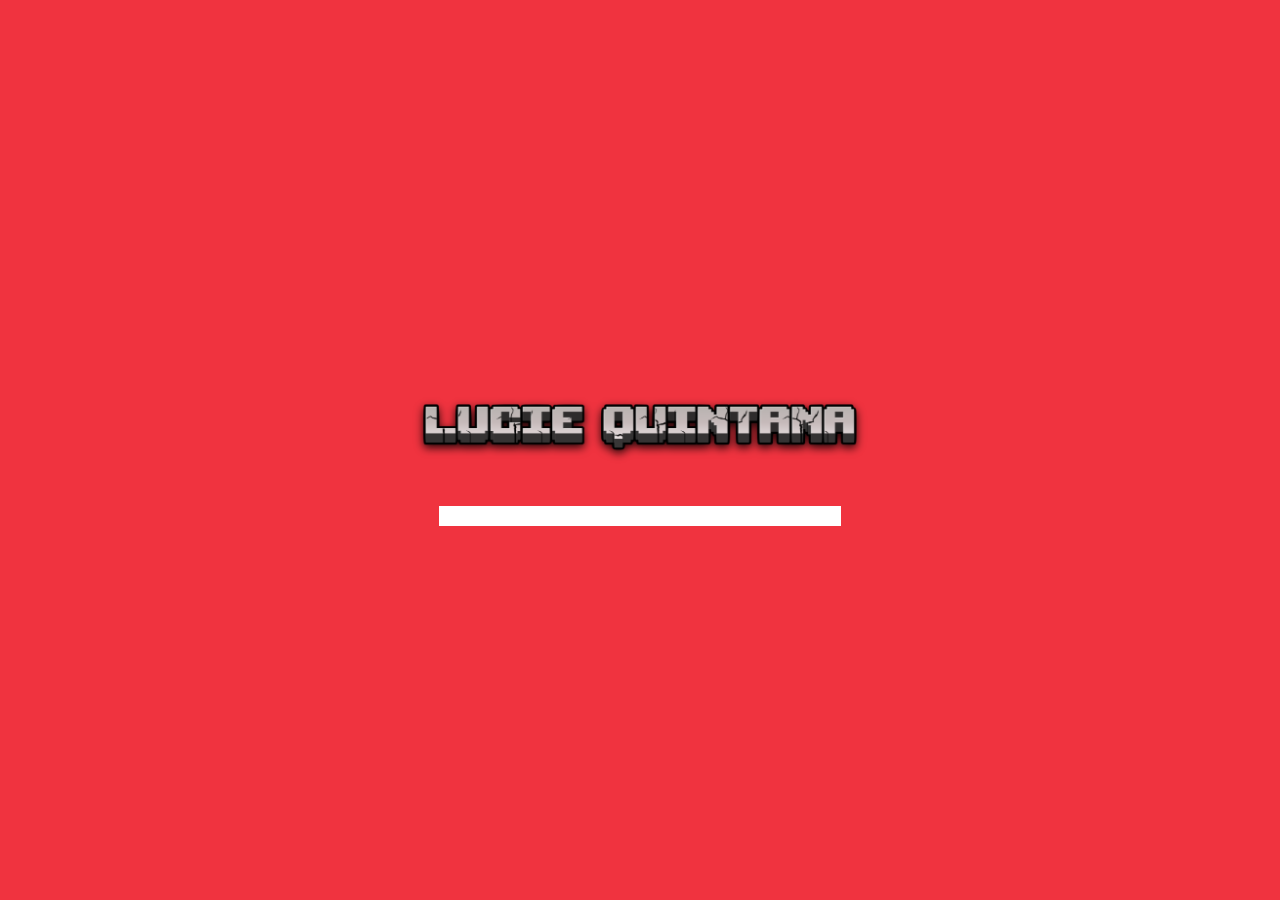
<file: index.html>
<!DOCTYPE html>
<html lang="fr">
<head>
    <meta charset="UTF-8">
    <meta name="viewport" content="width=device-width, initial-scale=1.0">
    <title>Porfolio Lucie Quintana</title>
    <link rel="stylesheet" href="style.css">

</head>
<body>

    <div class="video-background">
        <iframe src="https://www.youtube.com/embed/FqnAV6tkwzA?autoplay=1&mute=1&loop=1&playlist=FqnAV6tkwzA&controls=0&showinfo=0&rel=0&modestbranding=1&vq=hd1080" frameborder="0" allow="autoplay; encrypted-media" allowfullscreen></iframe>
    </div>



    <div class="loader" style="z-index: 1000;">
        <div class="loader-bg">
            <img src="../img/LQportfolio.png" alt="Loading..." id="loaderImage">
            <div class="progress-bar-container">
                <div id="progressBar" class="progress-bar"></div>
            </div>
        </div>
    </div>



    <section class="main-content">
        <div class="index-title">
            <img src="../img/LQportfolio.png" alt="">
            <h1 class="minecraft-txt">Développeuse Jeux vidéo</h1>
        </div>
        <div class="index-content">
            <div class="btn-box">
                <a href="meconcernant.html" class="index-btn minecraft-txt"><span>Me Concernant </span></a>
                <a href="experiences.html" class="index-btn minecraft-txt"><span>Expériences</span></a>
                <a href="projets.html" class="index-btn minecraft-txt"><span>Projets</span></a>
            </div>
            <div class="btn-bot">
                <div class="btn-bot-box">
                    <a href="langues.html" class="index-btn-small index-desktop"><img src="../img/language-logo.png" alt=""></a>
                    <a download="" href="../pdf/victor-bish-fr-cv.pdf" class="index-btn-mid minecraft-txt" target="_blank"><span>Télécharger CV</span></a>
                    <a href="contact.html" class="index-btn-mid minecraft-txt" id="contact_form"><span>Me Contacter</span></a>
                </div>
            </div>
        </div>
    </section>
    
    
</body>

<script src="script.js"></script>
</html>
</file>
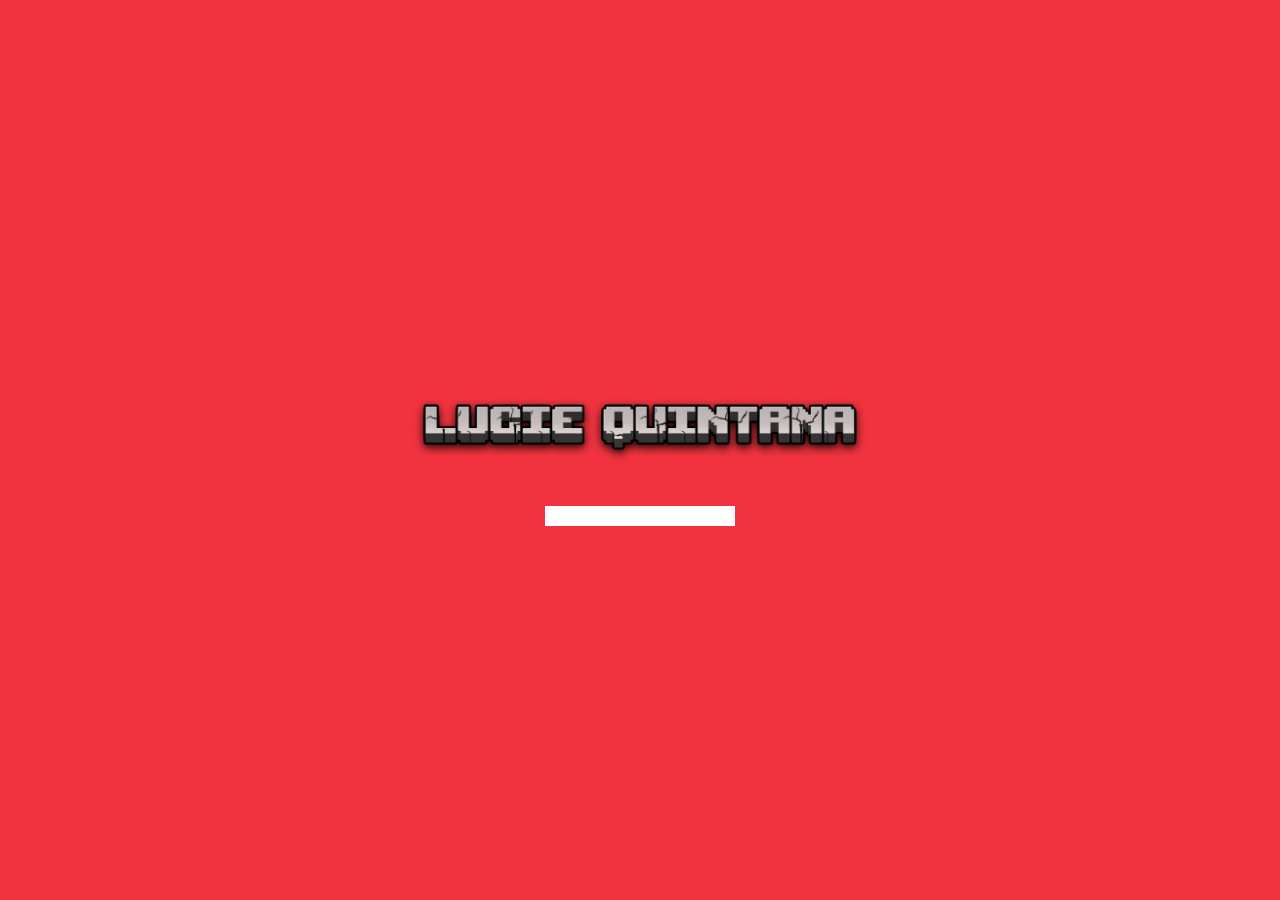
<file: Portfolio/index.html>
<!DOCTYPE html>
<html lang="fr">
<head>
    <meta charset="UTF-8">
    <meta name="viewport" content="width=device-width, initial-scale=1.0">
    <title>Porfolio Lucie Quintana</title>
    <link rel="stylesheet" href="../style.css">

</head>
<body>

    <div class="video-background">
        <iframe src="https://www.youtube.com/embed/FqnAV6tkwzA?autoplay=1&mute=1&loop=1&playlist=FqnAV6tkwzA&controls=0&showinfo=0&rel=0&modestbranding=1&vq=hd1080" frameborder="0" allow="autoplay; encrypted-media" allowfullscreen></iframe>
    </div>



    <div class="loader" style="z-index: 1000;">
        <div class="loader-bg">
            <img src="../img/LQportfolio.png" alt="Loading..." id="loaderImage">
            <div class="progress-bar-container">
                <div id="progressBar" class="progress-bar"></div>
            </div>
        </div>
    </div>



    <section class="main-content">
        <div class="index-title">
            <img src="../img/LQportfolio.png" alt="">
            <h1 class="minecraft-txt">Développeuse</h1>
            <p id="yellowText" class="minecraft-txt yellowText"></p>
        </div>
        <div class="index-content">
            <div class="btn-box">
                <a href="experiences.html" class="index-btn minecraft-txt"><span>Expériences</span></a>
                <a href="projets.html" class="index-btn minecraft-txt"><span>Projets</span></a>
                <a href="competences.html" class="index-btn minecraft-txt"><span>Compétences</span></a>
            </div>
            <div class="btn-bot">
                <a href="langues.html" class="index-btn-small index-desktop"><img src="../img/language-logo.png" alt=""></a>
                <div class="btn-bot-box">
                    <a download="" href="../pdf/victor-bish-fr-cv.pdf" class="index-btn-mid minecraft-txt" target="_blank"><span>Télécharger CV</span></a>
                    <a href="contact.html" class="index-btn-mid minecraft-txt" id="contact_form"><span>Me Contacter</span></a>    
                </div>


            </div>
        </div>
 
    </section>
    
</body>

<script src="script.js"></script>
</html>
</file>
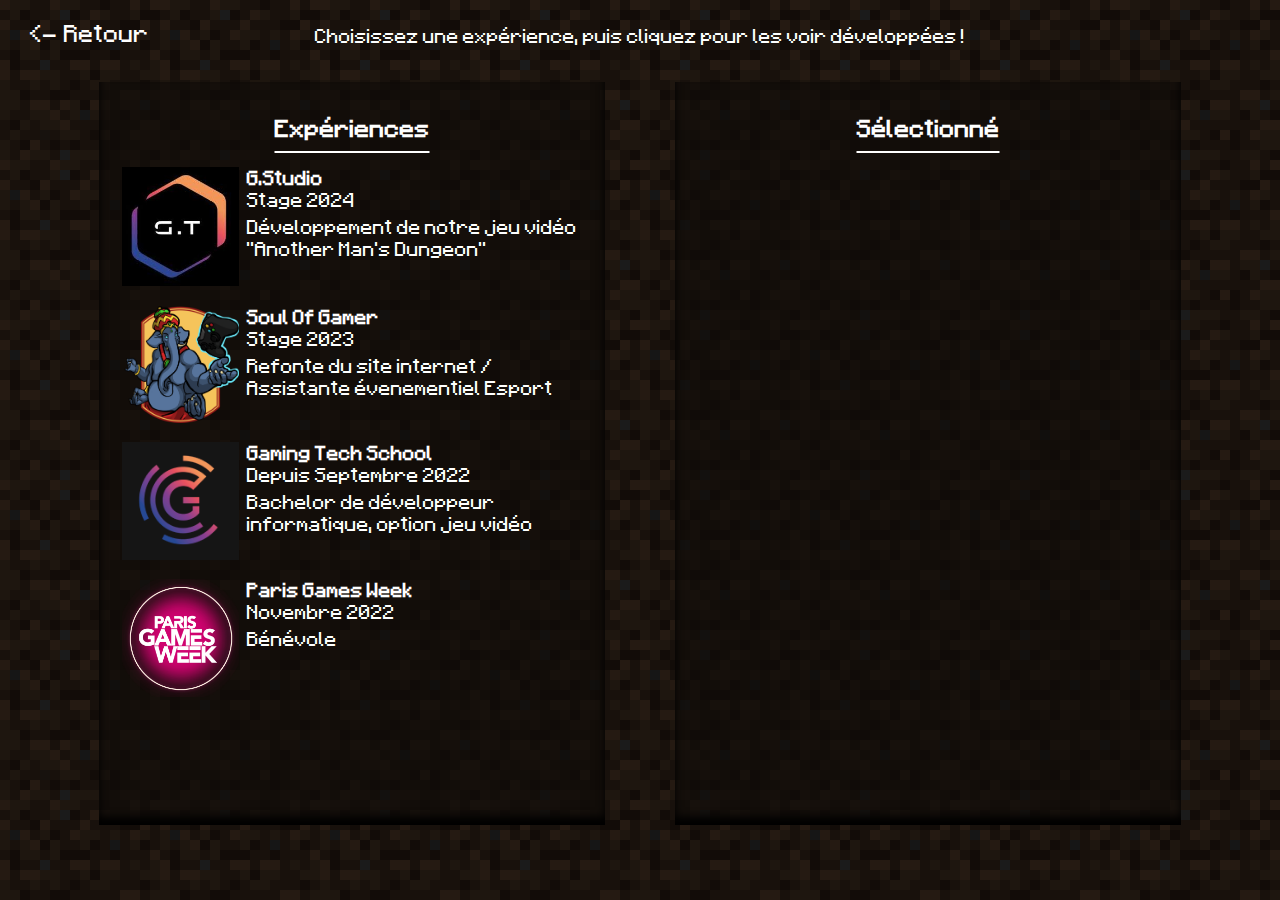
<file: experiences.html>
<!DOCTYPE html>
<html lang="fr">
    <head>
        <meta charset="UTF-8">
        <meta name="viewport" content="width=device-width, initial-scale=1.0">
        <title>Porfolio Lucie Quintana</title>
        <link rel="stylesheet" href="Css/style.css">

    </head>
<body class="body-experiences">

    <p class="body-txt">Choisissez une expérience, puis cliquez pour les voir développées !</p>
<div class="experience_content">
    <div class="experience_liste">
        <h1>Expériences</h1>

        <div class="experience_liste-content">

        
            <!-- ---------------------------------------G.Studio---------------------------------------------------------------- -->

        
              <div class="experience_slot">
        
                <div class="experience_slot-content">
        
                <div class="image-container">
        
                    <img src="../img/logo-gtech.jpg" alt="">
        
                    </div>
        
                   <div class="experience_texte">
        
                <div class="experience_slot-title">
        
                    <h3>G.Studio</h3>
        
                       <p>Stage 2024</p>
        
                    </div>
        
                   <p>Développement de notre jeu vidéo "Another Man's Dungeon" </p>
                        
        
                </div>
        
            </div>
        
               
        
               <div class="mobile_detail" style="display:none;">
        
                <div class="experience_slot-content-mobile">
        
                    <img src="../img/logo-gtech.jpg" alt="">
        
                       <div class="experience_texte">
        
                    <div class="experience_slot-title">
        
                        <h3>G.Studio</h3>
        
                           <p>Stage 2024</p>
        
                    </div>
        
                       <p>Développement de notre jeu vidéo "Another Man's Dungeon" </p>
                        
        
                    </div>
        
                </div>
        
                   <a href="https://github.com/Euexia/Another-Man-s-Dungeon" target="_blank" class="minecraft-txt" style="text-decoration: underline"><span>Voir le projet sur GitHub</span></a>
        
                   <a href="../pdf/Projet-Antoher man’s dungeon.pdf" class="minecraft-txt" style="text-decoration: underline" target="_blank"><span>Télécharger le game design document</span></a>
                   <img src="../img/AMD_Menu.png"  style="max-width: 100%; height: auto;">
                   <img src="../img/AMD_Join.png" style="max-width: 100%; height: auto;">
    
        
                   <p>En 2024, j'ai eu la chance de contribuer au développement de <em>Another Man's Dungeon</em>, un jeu conçu avec trois collègues dans le cadre d'un projet étudiant au Gaming Campus. Ce projet de deux mois nous a permis d'explorer toutes les étapes de production d’un jeu vidéo.</p>
                        
        
                   <p>Dans <em>Another Man's Dungeon</em>, les joueurs parcourent des maps variées, collectent des armes et affrontent des monstres pour remporter le duel final, dans un gameplay alliant PvP et PvE. Les principales caractéristiques incluent un mode multijoueur, des cartes distinctes, et une diversité de monstres.</p>
        
                   
        
                   <p>Cette expérience m'a permis de concevoir l'ensemble du gameplay, de rechercher des assets, de travailler sur l'interface utilisateur, et de mener des playtests, enrichissant ainsi mes compétences.</p>
        
                   
        
                   
        
                </div>
        
        </div>

        <!-- --------------------------------------------SoulOfGamer----------------------------------------------------------- -->

        <div class="experience_slot">
            <div class="experience_slot-content">
                <div class="image-container">
                    <img src="../img/logo-soulofgamer.png" alt="">
                </div>
            <div class="experience_texte">
                <div class="experience_slot-title">
                    <h3>Soul Of Gamer</h3>
                    <p>Stage 2023</p>
                </div>
                <p>Refonte du site internet / Assistante évenementiel Esport</p>

            </div>
            </div>
            
            <div class="mobile_detail" style="display:none;"> 
                <div class="experience_slot-content-mobile">
                    <img src="../img/logo-soulofgamer.png" alt="">
                <div class="experience_texte">
                    <div class="experience_slot-title">
                        <h3>Soul Of Gamer</h3>
                    <p>Stage 2023</p>
                    </div>
                    <p>Refonte du site internet / Assistante évenementiel Esport </p>

                </div>
                </div>
                <p>En 2023, j'ai effectué un stage de 2 mois chez Soul of Gamer, une association dédiée à la promotion du gaming amateur et compétitif ainsi qu'à l'inclusion dans le milieu du jeu vidéo et du sport.</p>
             
                <p>Lors de ce stage, j'ai contribué à la refonte de leur site internet, améliorant ainsi leur présence en ligne et facilitant l’accès aux informations pour leur communauté. J'ai également participé à l’organisation et au déroulement d'événements eSport, une expérience qui m'a permis d'acquérir des compétences en coordination et gestion d’événements, tout en développant mon réseau au sein de la communauté gaming.</p>
                
                <p>Ces deux mois m’ont permis d’allier ma passion pour le jeu vidéo et mon sens de l’engagement, tout en enrichissant mes connaissances pratiques et mes relations dans le secteur.</p>
                
        </div>
        </div>
            <!-- -----------------------------------------GamingCampus-------------------------------------------------------------- -->

            <div class="experience_slot">
                <div class="experience_slot-content">
                    <div class="image-container">
                        <img src="../img/logo-gamingcampus.png" alt="" class="image-principale">
                    </div>
                <div class="experience_texte">
                    <div class="experience_slot-title">
                        <h3>Gaming Tech School</h3>
                        <p>Depuis Septembre 2022</p>
                    </div>
                    <p>Bachelor de développeur informatique, option jeu vidéo</p>

                </div>
                </div>
                
                <div class="mobile_detail" style="display:none;"> 
                    <div class="experience_slot-content-mobile">
                        <img src="../img/logo-gamingcampus.png" alt="">
                    <div class="experience_texte">
                        <div class="experience_slot-title">
                            <h3>Gaming Tech School</h3>
                        <p>Depuis Septembre 2022</p>
                        </div>
                        <p>Bachelor de développeur informatique, option jeu vidéo</p>

                    </div>
                    </div>
                    <p>Étudiante en 3e année au Gaming Campus à Paris, je suis passionnée par le développement de jeux vidéo et en quête d'un stage débutant en mai 2025.</p>
                    <p>Grâce à un programme axé sur les technologies et pratiques les plus récentes, j'ai acquis une solide maîtrise des langages de programmation (C++, C#) et des moteurs de jeu les plus utilisés dans l'industrie (Unity, Unreal). Je bénéficie d'une pédagogie par projets, avec la réalisation d'une quinzaine de projets par an, que ce soit en individuel ou en collaboration avec des étudiants en Gaming Art et Gaming Business. </p>
                    <p>Mon parcours inclut également une culture approfondie du jeu vidéo et de ses métiers : cours de game design, level design, management, ainsi que des interventions de professionnels du secteur. Ces expériences m'ont permis de développer une compréhension fine de l'industrie et de consolider mes compétences pratiques.</p>

            </div>
            </div>


            

               <!-- ---------------------------------------PGW---------------------------------------------------------------- -->

            <div class="experience_slot">
                <div class="experience_slot-content">
                    <div class="image-container">
                        <img src="../img/logo-pgw.png" alt="">
                    </div>
                <div class="experience_texte">
                    <div class="experience_slot-title">
                        <h3>Paris Games Week</h3>
                        <p>Novembre 2022</p>
                    </div>
                    <p>Bénévole</p>

                </div>
                </div>
                
                <div class="mobile_detail" style="display:none;"> 
                    <div class="experience_slot-content-mobile">
                        <img src="../img/logo-pgw.png" alt="">
                    <div class="experience_texte">
                        <div class="experience_slot-title">
                            <h3>Paris Games Week</h3>
                        <p>Novembre 2022</p>
                        </div>
                        <p>Bénévole</p>

                    </div>
                    </div>
                    <p>En 2022, j'ai eu l'opportunité de participer en tant que bénévole à la Paris Games Week sur le stand *Jeux Made in France*. Cette expérience immersive m’a permis d’échanger directement avec des professionnels de l'industrie, qui ont partagé avec moi leurs parcours et leurs expertises, ainsi que d'être en contact direct avec des développeurs, ce qui m’a été précieux pour affiner mon propre projet professionnel.</p>

                    <p>En plus de ces rencontres, j’ai également pris part à l’organisation du stand, en orientant les visiteurs et en veillant à la bonne gestion des différents espaces. Cette mission m’a permis de renforcer mes compétences en communication et en gestion d’événements dans le milieu du jeu vidéo.</p>
                    
                    </div>
            </div>

           
        
        </div>
        
        
    </div>

    <div class="experience_detail-box">
        <h2>Sélectionné</h2>
        <div class="experience_detail">
                
        </div>
    </div>
</div>


<a href="index.html" class="retour-btn"><- Retour</a>


<script>
    document.addEventListener('DOMContentLoaded', function() {
        var slots = document.querySelectorAll('.experience_slot');
        var details = document.querySelector('.experience_detail');
        var currentlyOpened = null; 
        slots.forEach(function(slot) {
            slot.addEventListener('click', function() {
                if (window.innerWidth <= 768) { 
                    var detailContainer = slot.querySelector('.mobile_detail');

                    if (currentlyOpened && currentlyOpened !== detailContainer) {
                        currentlyOpened.style.display = 'none';
                    }

                    detailContainer.style.display = detailContainer.style.display === 'none' ? 'block' : 'none';
                    currentlyOpened = detailContainer.style.display === 'block' ? detailContainer : null;
                } else {
                    var detailContent = slot.querySelector('.mobile_detail').innerHTML;
                    details.innerHTML = detailContent;
                }
            });
        });
    });
</script>

<script src="script.js"></script>

</body>
</html>
</file>
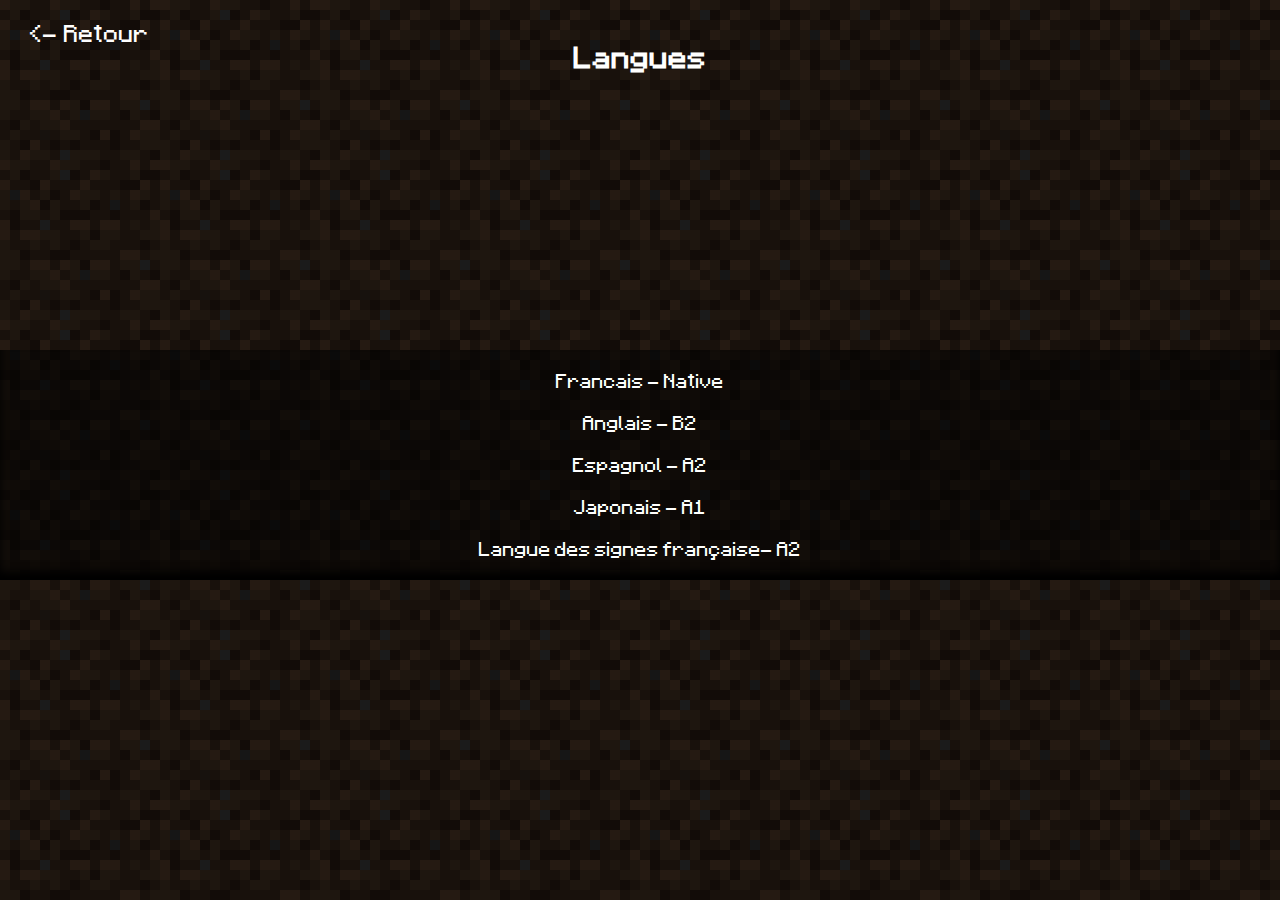
<file: langues.html>
<!DOCTYPE html>
<html lang="fr">
<head>
    <meta charset="UTF-8">
    <meta name="viewport" content="width=device-width, initial-scale=1.0">
    <title>Porfolio Lucie Quintana</title>
    <link rel="stylesheet" href="Css/style.css">
</head>

<body class="body-experiences language-box">
 
    <h1 class="competence-title">Langues</h1>

    <div class="language-content">
        <p>Francais - Native</p>
        <p>Anglais - B2</p>
        <p>Espagnol - A2</p>
        <p>Japonais - A1</p>
        <p>Langue des signes française- A2</p>

    </div>

    <a href="index.html" class="retour-btn"><- Retour</a>

</body>
<script src="script.js"></script>
</html>
</file>
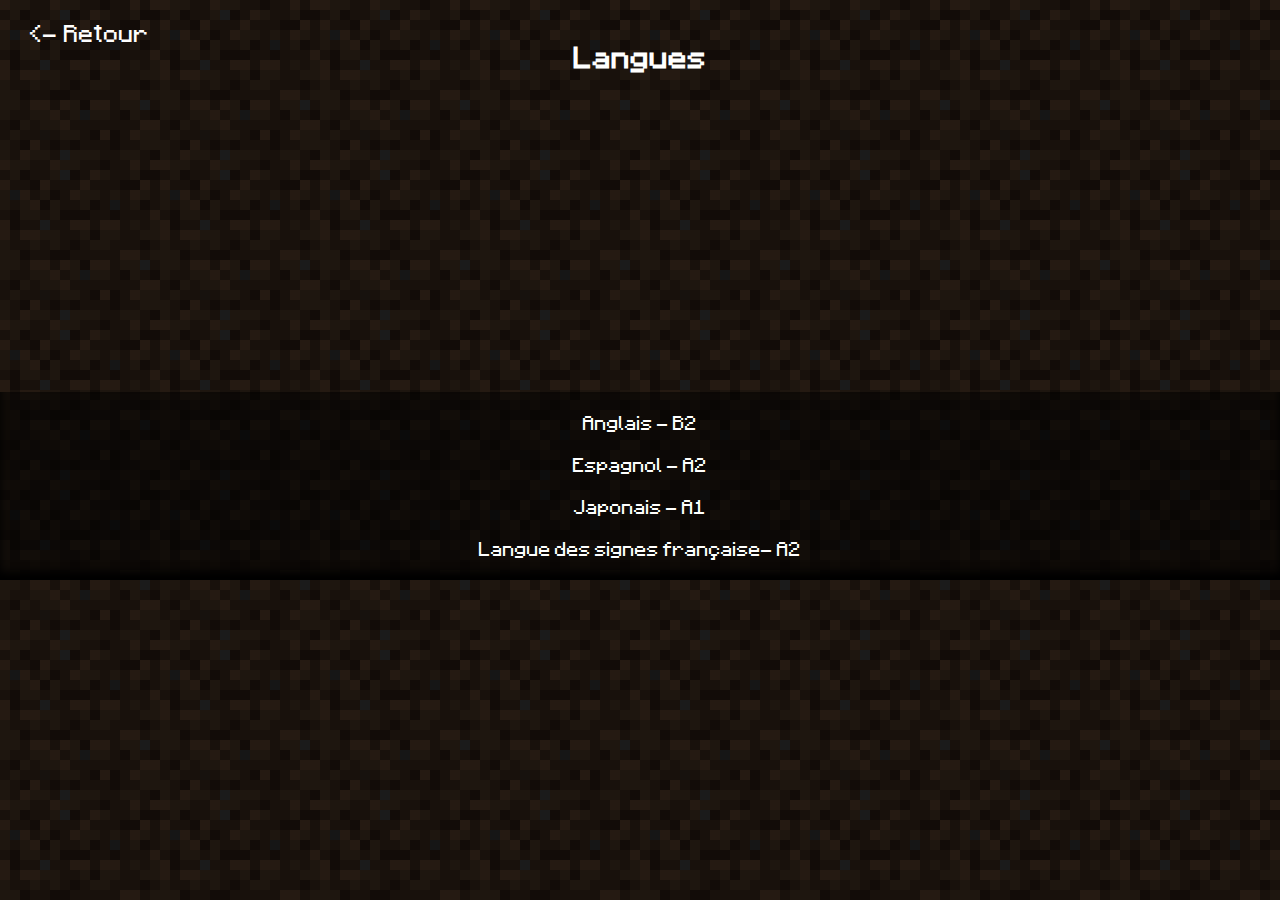
<file: Portfolio/langues.html>
<!DOCTYPE html>
<html lang="fr">
<head>
    <meta charset="UTF-8">
    <meta name="viewport" content="width=device-width, initial-scale=1.0">
    <title>Porfolio Lucie Quintana</title>
    <link rel="stylesheet" href="../style.css">
</head>

<body class="body-experiences language-box">
 
    <h1 class="competence-title">Langues</h1>

    <div class="language-content">
        <p>Anglais - B2</p>
        <p>Espagnol - A2</p>
        <p>Japonais - A1</p>
        <p>Langue des signes française- A2</p>

    </div>

    <a href="index.html" class="retour-btn"><- Retour</a>

</body>
<script src="script.js"></script>
</html>
</file>
<file: style.css>
@font-face {
  font-family: 'Minecraft';

  src: url('../fonts/Minecraftia-Regular.ttf') format('truetype');
      font-weight: normal;
      font-style: normal;

}

:root {
  --minecraft-font : 'Minecraft';

}
/*==================== CONTACT ====================*/

.contact-links {
  display: flex;
  flex-direction: column;
  align-items: center;
  gap: 50px; 
  margin-top: 50px; 
  margin-bottom: 30px;
}

.email-section {
  margin-top: 20px;
  font-size: 16px;
  text-align: center;
}

.email-text {
  margin: 0;
}

.clickable-email {
  color: #228f30;
  cursor: pointer;
  text-decoration: underline;
}

.clickable-email:hover {
  color: #2bb33d;
}

.copied-confirmation {
  display: none;
  color: green;
  font-size: 14px;
  font-weight: bold;
}
/*==================== BASE ====================*/
* {
    box-sizing: border-box;
    padding: 0;
    margin: 0;
    font-family: var(--minecraft-font);
  }
  
  body {
  width: 100%;
  }
  
  html {
    scroll-behavior: smooth;
  }
  
  h1,h2 {
    margin-top: 10px;
    margin-bottom: 10px;
  }
  
  ul {
  list-style: none;
  }
  
  a {
  text-decoration: none;
  }
  
  img {
  width: 100%;
  }
  
  li{
  display: flex ;
  align-items: center;
  }
  .minecraft-txt {
    font-family: var(--minecraft-font);
    color: #fff;
  }

  /*==================== INDEX ====================*/
.main-content {
  
    width: 100vw;
    height: 100vh;
    display: none;
    flex-direction: column;
    align-items: center;
    gap: 100px;
}
.index-title {
    display: flex;
    flex-direction: column;
    align-items: center;
    position: relative;
    width: fit-content;
}
.index-title img {
  max-width: 1024px;
}
.index-title h1 {
  color: #DFD5D6;
  text-align: center;
  text-shadow: 
    0px 4px 4px rgba(0, 0, 0, 0.25),
    -6px -6px 0 #000,  
    -6px  6px 0 #000,
      6px -6px 0 #000,
      6px  6px 0 #000,
    -6px  0px 0 #000,
      6px  0px 0 #000,
      0px -6px 0 #000,
      0px  6px 0 #000;
  font-size: 40px;
  position: absolute;
  bottom: 0;
}


.index-content,
.btn-box {
  display: flex;
  flex-direction: column; 
  align-items: center;
  justify-content: center;
  gap: 43px; 
}

.btn-bot {
  display: flex;
  flex-direction: row; 
  gap: 15px; 
  justify-content: center; 
  width: 100%; 
  margin-top: 15px; 
}

.btn-bot-box {
display: flex;
flex-direction: row; 
gap: 15px; 
justify-content: center; 
margin-left: -69px; 
}

.index-btn,
.index-btn-mid,
.index-btn-small {
  border: 3px solid #000;
  background: url('../img/index-btn-bg.png');
  background-size: cover;
  height: 56px;
  display: flex;
  align-items: center;
  justify-content: center;
  font-size: 18px;
  transition: border 0.3s ease; 
}

.index-btn {
  width: 522.599px; 
}

.index-btn-mid {
  width: 254.024px; 
}

.index-btn-small {
  background-color: #6F6F6F;
  box-shadow: 2.85px 2.85px 0px 0px #AAA inset, -2.85px -5.275px 0px 0px #585858 inset;
  padding: 0 10px; 
}

.index-btn span,
.index-btn-mid span {
  box-shadow: 4.85px 4.85px 0px 0px #AAA inset, -4.85px -7.275px 0px 0px #585858 inset;
  width: 100%;
  display: flex;
  align-items: center; 
  justify-content: center;
  height: 100%;
  font-size: 18px; 
}

.index-btn-mid,
.index-btn-small {
  max-width: 90%; 
  font-size: 1rem; 
}

.index-btn:hover,
.index-btn-mid:hover,
.index-btn-small:hover {
  border: 3px solid #fff;
  transition: 0.3s ease;
}

.index-btn-small img {
  max-width: 33px;
}
.video-container {
  width: 100%;
  overflow: hidden;
}

video {
  width: 100%;
  height: auto;
  object-fit: cover; 
}
.video-background {
  position: fixed;
  right: 0;
  bottom: 0;
  width: 100vw; 
  height: 100vh;
  overflow: hidden;
  z-index: -100;
}

.video-background iframe {
  position: absolute;
  top: 50%;
  left: 50%;
  width: 100%;
  height: 100%;
  transform: translate(-50%, -50%) scale(1.5);
  pointer-events: none;
}

@media screen and (max-width: 1080px) and (min-width: 730px) {
  .video-background {
    scale: 1.8;
  }
}
@media screen and (max-width: 729px) and (min-width: 530px) {
  .video-background {
    scale: 2.5;
  }
}
@media screen and (max-width: 529px){
  .video-background {
    scale: 3.1;
  }
}

.index-mobile {
  display: none;
}

@media screen and (max-width: 650px) {
  .index-title {
    padding-top: 40px;
}
.index-mobile {
    display: flex;
    gap: 15px;
}
.index-desktop {
    display: none;
}
.index-btn,
.index-btn-mid,
.index-btn-small {
  width: 200%;
  font-size: 16px; 
}
.index-btn-small,
.index-btn-mid {
  width: 90%; 
  font-size: 18px;
  }
.index-btn {
  flex-direction: column; 
  align-items: center; 
 }
.index-btn-mid {
  width: 70%; 
}
.btn-bot,
.btn-bot-box {
    flex-direction: column; 
    align-items: center; 
    width: 100%; 
}
.btn-bot {
  display: flex;
  flex-direction: column;
  align-items: center;
}
.btn-bot-box {
  width: 90vw;
  margin-left: 0; 
  width: 90vw; 
  justify-content: center;
}
.index-btn-small {
  width: auto;
}
.main-content {
  gap: 80px;
}
}
@media screen and (max-width: 450px) {
  .btn-bot-box {
    flex-direction: column;
    align-items: center;
  }
}
@media screen and (max-width: 800px) and (min-width: 540px) {
  .index-title h1  {
    font-size: 30px;
    bottom: -10px;
    text-shadow:
    0px 4px 4px rgba(0, 0, 0, 0.25),
    -4px -4px 0 #000,  
    -4px  4px 0 #000,
     4px -4px 0 #000,
     4px  4px 0 #000,
    -4px  0px 0 #000,
     4px  0px 0 #000,
     0px -4px 0 #000,
     0px  4px 0 #000;
}
}
@media screen and (max-width: 539px) and (min-width: 370px)  {
  .index-title h1  {
    font-size: 25px;
    bottom: -20px;
    text-shadow:
    0px 4px 4px rgba(0, 0, 0, 0.25),
    -4px -4px 0 #000,  
    -4px  4px 0 #000,
     4px -4px 0 #000,
     4px  4px 0 #000,
    -4px  0px 0 #000,
     4px  0px 0 #000,
     0px -4px 0 #000,
     0px  4px 0 #000;
}
}
@media screen and (max-width: 369px)  {
  .index-title h1  {
    font-size: 25px;
    bottom: -30px;
    text-shadow:
    0px 4px 4px rgba(0, 0, 0, 0.25),
    -4px -4px 0 #000,  
    -4px  4px 0 #000,
     4px -4px 0 #000,
     4px  4px 0 #000,
    -4px  0px 0 #000,
     4px  0px 0 #000,
     0px -4px 0 #000,
     0px  4px 0 #000;
}
}


  /*==================== EXPERIENCES ====================*/
.body-experiences {
  color:#fff;
  background: url("../img/mud-bg.png");
  display: flex;
  flex-direction: column;
  align-items: center;
  overflow: hidden;
  
}
.body-txt {
  max-width: 650px;
  text-align: center;
  padding-top: 25px;
}
.experience_content{
  display: flex;
  justify-content: center;
  height: 80vh;
}
.experience_slot-content{
  padding: 1% 0;
  display: flex;
  height: 120x;
}
.experience_slot:hover {
  cursor: pointer;
}
.experience_slot img {
  width: 120px;
  height: auto;
  padding-right: 2%;
  object-fit: cover;
  object-position: center;
}
.experience_liste {
  margin: 3%;
  background-color: rgb(15, 11, 8, .6);
  padding: 2%;
  overflow: auto;
  width: 45vw; 
  box-shadow: 0px -8px 8px 0px #000 inset;
}
.experience_liste-content {
  display: flex;
  flex-direction: column;
  gap: 10px;
}
.experience_texte {
  display: flex;
  flex-direction: column;
  gap: 5px;
}
.experience_slot-title {
  display: flex;
  align-items: flex-start;
  flex-direction: column;
}
.experience_liste h1,
.experience_detail-box h2 {
  font-size: 20px;
  text-align: center;
  text-decoration: underline;
  padding-bottom: 10px;
}
.experience_liste h3 {
  font-size: 16px;
  text-align: center;
}
.experience_slot-content-mobile {
  display: flex;
  gap: 10px;
  padding-bottom: 10px;
}
.experience_detail {
  display: flex;
  flex-direction: column;
  gap: 10px;
}
.experience_slot-content .image-container .overlay {
  display: none; 
  position: absolute; 
  top: 0;
  left: 0;
  width: 100%; 
  height: 100%;
  object-fit: cover; 
}

.experience_slot-content:hover .overlay {
  display: block; 
  transition: 0.3s ease-in;
}
.experience_slot-content .image-container {
position: relative;
height: min-content;
margin-right: 5px;
}




@media (max-width: 899px) {
  .experience_content {
      flex-direction: column;
      height: 55vh;
  }
  .experience_detail,
  .experience_detail-box {
    display: none;
  }
  .mobile_detail .experience_slot-content {
    display : none;
}
  .mobile_detail {
    margin: 0 5% 5% 5%;
  }
  .experience_liste {
    width: auto;
  }
  .experience_slot-title {
    flex-direction: column;
    align-items: flex-start;
    gap: 0px;
  }
  .experience_slot-content-mobile {
   padding-top: 10px;
  }
  .body-txt {
    padding-top: 80px;
    font-size: 15px;
  }
  .experience_liste h1, 
  .experience_detail-box h2 {
    font-size: 16px;
    padding-bottom: 0;
  }
  .body-experiences {
    justify-content: space-between;
  }
  .body-experiences .index-btn-mid {
    scale: 0.9;
  }
  .body-experiences .btn-bot,  .body-experiences  .btn-bot-box {
    gap: 5px;
  }
  h3 {
    font-size: 16px;
  }
  h1.competence-title  {
    font-size: 20px;
    padding-top: 50px;
  }
 .competence-content {
    max-height: 55vh;
    margin-bottom: 0;
  }
  .experience_slot img {
    width: 80px;
  }



}

@media (min-width: 900px) {
  .experience_content {
      flex-direction: row;
  }

  .experience_detail-box{
    margin: 3%;
    background-color: rgb(15, 11, 8,.6);
    padding: 2%;
    overflow: auto;
    width: 45vw;
    box-shadow: 0px -8px 8px 0px #000 inset;
  }
  .mobile_detail {
    display: none; 
  }

  .experience_slot-content-mobile img {
    
    width: 30%;
    padding-right: 2%;
  }
}

  /*==================== COMPETENCES ====================*/

  .competence-title {
    padding-top: 30px;
    font-size: 25px;
    text-align: center;
  }
  .competence-content {
    width: 100vw;
    background: rgba(0, 0, 0, 0.50);
    display: flex;
    flex-direction: column;
    align-items: center;
    padding: 20px;
    margin-bottom: 50px;
    overflow: auto;
    height: 70vh;
    box-shadow: 0px -8px 8px 0px #000 inset;
  }
  .competence-content-box {
    display: flex;
    flex-direction: column;
    align-items: flex-start;
    max-width: 700px;
  }
  .competence-content img {
    max-width: 120px;
    max-height: 120px;
  }

/*==================== LANGUES ====================*/
.language-content {
  width: 100vw;
  background: rgba(0, 0, 0, 0.50);
  display: flex;
  flex-direction: column;
  gap: 20px;
  align-items: center;
  padding: 20px;
  margin-bottom: 50px;
  overflow: auto;
  box-shadow: 0px -8px 8px 0px #000 inset;
}
.language-box {
  height: 70vh;
  display: flex;
  flex-direction: column;
  justify-content: space-between;
}
.language-content a {
  color: #fff;
  padding: 5px 80px 0 80px;

}
.language-content a:hover, 
.language-selected {
  box-sizing: border-box;
  border: 3px solid #fff;
  background-color: #ffffff2c;
}

/*==================== CONTACT ====================*/
.contact-box-middle  {
  display: flex;
  flex-direction: column;
  align-items: flex-start;
  gap: 10px;
}
.contact-box {
  width: 100vw;
  background: rgba(0, 0, 0, 0.50);
  display: flex;
  flex-direction: column;
  gap: 20px;
  align-items: center;
  padding: 20px;
  margin-bottom: 50px;
  box-shadow: 0px -8px 8px 0px #000 inset;
}
.contact-box-content {
  display: flex;
  flex-direction: column;
  gap: 5px;
  width: 400px;
}
.contact-box-content input {
  width: 100%;
  background-color: transparent;
  padding: 6px 10px 3px 10px;
  color: #fff;
  border: 3px solid #fff;
}
.contact-box-content input:focus {
  background-color: #ffffff2c;
  outline: none;
}
.contact-box-content textarea {
  width: 100%;
  background-color: transparent;
  padding: 6px 10px 3px 10px;
  color: #fff;
  border: 3px solid #fff;
  resize: none;
  height: 120px;
}
.contact-box-content textarea:focus {
  background-color: #ffffff2c;
  outline: none;
}

.sendBTN {
  display: flex;
  flex-direction: column;
  align-items: center;
}
#confirmation_text,
.sendBTN p {
  font-size: 12px;
  font-family: var(--minecraft-font);
  color: #fff;
  display: none;
}
@media screen and (max-width: 460px) {
  .contact-box-content {
    width: 100%;
    gap: 0;
  }
  .contact-body {
    overflow: auto;
    padding-bottom: 20px;
  }
  .contact-box {
    margin-bottom: 10px;
    padding: 10px;
  }
}

/*==================== BTN RETOUR ====================*/
.retour-btn {
  position: absolute;
  top: 20px;
  left: 30px;
  font-size: 20px;
  color: #fff;
}
.retour-btn:hover {
  text-decoration: underline;
}




/*==================== LOADER ====================*/

.fade-out {
  animation: fadeOut 1s ease-out forwards;
}

.fade-in {
  animation: fadeIn 1s ease-in forwards;
}

@keyframes fadeOut {
  from { opacity: 1; }
  to { opacity: 0; }
}

@keyframes fadeIn {
  from { opacity: 0; }
  to { opacity: 1; }
}

.loader {
  background-color: #F0333F;
  height: 100vh;
  display: flex;
  justify-content: center;
  align-items: center;
}

.loader-bg {
  position: fixed;
  right: 0;
  bottom: 0;
  width: 100vw; 
  height: 100vh;
  overflow: hidden;
  text-align: center; 
  display: flex;
  flex-direction: column;
  align-items: center;
  justify-content: center;
}

#loaderImage {
  max-width: 500px; 
  margin-bottom: 20px; 
}

.progress-bar-container {
  width: 100%;
  display: flex;
  justify-content: center;
}

.progress-bar {
  width: 0;
  max-width: 60vw;
  height: 20px; 
  background-color: #fff; 
  transition: width 0.3s ease-out;
}


@media screen and (max-width: 1080px) and (min-width: 130px)  {
 .loader .video-background video {
  scale: 1;

 }
}



/*==================== SCROLLBAR ====================*/



::-webkit-scrollbar {
  width: 14px; 
  height: 14px; 
}

::-webkit-scrollbar-track {
  background: #000000da; 
}

::-webkit-scrollbar-thumb {
  background: #C0C0C0;
  box-shadow: -4px 0px 0px 0px #808080 inset;
}

::-webkit-scrollbar-thumb:hover {
  background: #A9A9A9; 
}

::-webkit-scrollbar-thumb:active {
  background: #696969;
}
</file>
<file: Css/style.css>
@font-face {
  font-family: 'Minecraft';

  src: url('../fonts/Minecraftia-Regular.ttf') format('truetype');
      font-weight: normal;
      font-style: normal;

}

:root {
  --minecraft-font : 'Minecraft';

}
/*==================== CONTACT ====================*/

.contact-links {
  display: flex;
  flex-direction: column;
  align-items: center;
  gap: 50px; 
  margin-top: 50px; 
  margin-bottom: 30px;
}

.email-section {
  margin-top: 20px;
  font-size: 16px;
  text-align: center;
}

.email-text {
  margin: 0;
}

.clickable-email {
  color: #228f30;
  cursor: pointer;
  text-decoration: underline;
}

.clickable-email:hover {
  color: #2bb33d;
}

.copied-confirmation {
  display: none;
  color: green;
  font-size: 14px;
  font-weight: bold;
}
/*==================== BASE ====================*/
* {
    box-sizing: border-box;
    padding: 0;
    margin: 0;
    font-family: var(--minecraft-font);
  }
  
  body {
  width: 100%;
  }
  
  html {
    scroll-behavior: smooth;
  }
  
  h1,h2 {
    margin-top: 10px;
    margin-bottom: 10px;
  }
  
  ul {
  list-style: none;
  }
  
  a {
  text-decoration: none;
  }
  
  img {
  width: 100%;
  }
  
  li{
  display: flex ;
  align-items: center;
  }
  .minecraft-txt {
    font-family: var(--minecraft-font);
    color: #fff;
}


  /*==================== INDEX ====================*/
.main-content {
  
    width: 100vw;
    height: 100vh;
    display: none;
    flex-direction: column;
    align-items: center;
    gap: 100px;
}
.index-title {
    display: flex;
    flex-direction: column;
    align-items: center;
    position: relative;
    width: fit-content;
}
.index-title img {
  max-width: 1024px;
}
.index-title h1 {
  color: #DFD5D6;
  text-align: center;
  text-shadow: 
    0px 4px 4px rgba(0, 0, 0, 0.25),
    -6px -6px 0 #000,  
    -6px  6px 0 #000,
      6px -6px 0 #000,
      6px  6px 0 #000,
    -6px  0px 0 #000,
      6px  0px 0 #000,
      0px -6px 0 #000,
      0px  6px 0 #000;
  font-size: 40px;
  position: absolute;
  bottom: 0;
}


.index-content,
.btn-box {
  display: flex;
  flex-direction: column; 
  align-items: center;
  justify-content: center;
  gap: 43px; 
}

.btn-bot {
  display: flex;
  flex-direction: row; 
  gap: 15px; 
  justify-content: center; 
  width: 100%; 
  margin-top: 15px; 
}

.btn-bot-box {
display: flex;
flex-direction: row; 
gap: 15px; 
justify-content: center; 
margin-left: -69px; 
}

.index-btn,
.index-btn-mid,
.index-btn-small {
  border: 3px solid #000;
  background: url('../img/index-btn-bg.png');
  background-size: cover;
  height: 56px;
  display: flex;
  align-items: center;
  justify-content: center;
  font-size: 18px;
  transition: border 0.3s ease; 
}

.index-btn {
  width: 522.599px; 
}

.index-btn-mid {
  width: 254.024px; 
}

.index-btn-small {
  background-color: #6F6F6F;
  box-shadow: 2.85px 2.85px 0px 0px #AAA inset, -2.85px -5.275px 0px 0px #585858 inset;
  padding: 0 10px; 
}

.index-btn span,
.index-btn-mid span {
  box-shadow: 4.85px 4.85px 0px 0px #AAA inset, -4.85px -7.275px 0px 0px #585858 inset;
  width: 100%;
  display: flex;
  align-items: center; 
  justify-content: center;
  height: 100%;
  font-size: 18px; 
}

.index-btn-mid,
.index-btn-small {
  max-width: 90%; 
  font-size: 1rem; 
}

.index-btn:hover,
.index-btn-mid:hover,
.index-btn-small:hover {
  border: 3px solid #fff;
  transition: 0.3s ease;
}

.index-btn-small img {
  max-width: 33px;
}
.video-container {
  width: 100%;
  overflow: hidden;
}

video {
  width: 100%;
  height: auto;
  object-fit: cover; 
}
.video-background {
  position: fixed;
  right: 0;
  bottom: 0;
  width: 100vw; 
  height: 100vh;
  overflow: hidden;
  z-index: -100;
}

.video-background iframe {
  position: absolute;
  top: 50%;
  left: 50%;
  width: 100%;
  height: 100%;
  transform: translate(-50%, -50%) scale(1.5);
  pointer-events: none;
}

@media screen and (max-width: 1080px) and (min-width: 730px) {
  .video-background {
    scale: 1.8;
  }
}
@media screen and (max-width: 729px) and (min-width: 530px) {
  .video-background {
    scale: 2.5;
  }
}
@media screen and (max-width: 529px){
  .video-background {
    scale: 3.1;
  }
}

.index-mobile {
  display: none;
}

@media screen and (max-width: 650px) {
  .index-title {
    padding-top: 40px;
}
.index-mobile {
    display: flex;
    gap: 15px;
}
.index-desktop {
    display: none;
}
.index-btn,
.index-btn-mid,
.index-btn-small {
  width: 200%;
  font-size: 16px; 
}
.index-btn-small,
.index-btn-mid {
  width: 90%; 
  font-size: 18px;
  }
.index-btn {
  flex-direction: column; 
  align-items: center; 
 }
.index-btn-mid {
  width: 70%; 
}
.btn-bot,
.btn-bot-box {
    flex-direction: column; 
    align-items: center; 
    width: 100%; 
}
.btn-bot {
  display: flex;
  flex-direction: column;
  align-items: center;
}
.btn-bot-box {
  width: 90vw;
  margin-left: 0; 
  width: 90vw; 
  justify-content: center;
}
.index-btn-small {
  width: auto;
}
.main-content {
  gap: 80px;
}
}
@media screen and (max-width: 450px) {
  .btn-bot-box {
    flex-direction: column;
    align-items: center;
  }
}
@media screen and (max-width: 800px) and (min-width: 540px) {
  .index-title h1  {
    font-size: 30px;
    bottom: -10px;
    text-shadow:
    0px 4px 4px rgba(0, 0, 0, 0.25),
    -4px -4px 0 #000,  
    -4px  4px 0 #000,
     4px -4px 0 #000,
     4px  4px 0 #000,
    -4px  0px 0 #000,
     4px  0px 0 #000,
     0px -4px 0 #000,
     0px  4px 0 #000;
}
}
.index-title h1 {
  font-size: 35px;
  bottom: 20px; 
  text-shadow:
      0px 4px 4px rgba(0, 0, 0, 0.25),
      -4px -4px 0 #000,  
      -4px  4px 0 #000,
      4px -4px 0 #000,
      4px  4px 0 #000,
      -4px  0px 0 #000,
      4px  0px 0 #000,
      0px -4px 0 #000,
      0px  4px 0 #000;
}

@media screen and (max-width: 539px) and (min-width: 370px) {
  .index-title h1 {
      font-size: 25px;
      bottom: -30px; 
  }
}

@media screen and (max-width: 385px) and (min-width: 370px) {
  .index-title h1 {
      bottom: -90px; 
  }
}

@media screen and (max-width: 369px)  {
  .index-title h1  {
    font-size: 25px;
    bottom: -30px;
    text-shadow:
    0px 4px 4px rgba(0, 0, 0, 0.25),
    -4px -4px 0 #000,  
    -4px  4px 0 #000,
     4px -4px 0 #000,
     4px  4px 0 #000,
    -4px  0px 0 #000,
     4px  0px 0 #000,
     0px -4px 0 #000,
     0px  4px 0 #000;
}
}


  /*==================== EXPERIENCES ====================*/
.body-experiences {
  color:#fff;
  background: url("../img/mud-bg.png");
  display: flex;
  flex-direction: column;
  align-items: center;
  overflow: hidden;

}
.body-txt {
  max-width: 650px;
  text-align: center;
  padding-top: 25px;
}
.experience_content{
  display: flex;
  justify-content: center;
  height: 80vh;
}
.experience_slot-content{
  padding: 1% 0;
  display: flex;
  height: 120x;
}
.experience_slot:hover {
  cursor: pointer;
}
.experience_slot img {
  width: 120px;
  height: auto;
  padding-right: 2%;
  object-fit: cover;
  object-position: center;
}
.experience_liste {
  margin: 3%;
  margin-bottom: -5%;
  background-color: rgb(15, 11, 8, .6);
  padding: 2%;
  overflow: auto;
  width: 45vw; 
  box-shadow: 0px -8px 8px 0px #000 inset;
}
.experience_liste-content {
  display: flex;
  flex-direction: column;
  gap: 10px;
}
.experience_texte {
  display: flex;
  flex-direction: column;
  gap: 5px;
}
.experience_slot-title {
  display: flex;
  align-items: flex-start;
  flex-direction: column;
}
.experience_liste h1,
.experience_detail-box h2 {
  font-size: 20px;
  text-align: center;
  text-decoration: underline;
  padding-bottom: 10px;
}
.experience_liste h3 {
  font-size: 16px;
  text-align: center;
}
.experience_slot-content-mobile {
  display: flex;
  gap: 10px;
  padding-bottom: 10px;
}
.experience_detail {
  display: flex;
  flex-direction: column;
  gap: 10px;
}
.experience_slot-content .image-container .overlay {
  display: none; 
  position: absolute; 
  top: 0;
  left: 0;
  width: 100%; 
  height: 100%;
  object-fit: cover; 
}

.experience_slot-content:hover .overlay {
  display: block; 
  transition: 0.3s ease-in;
}
.experience_slot-content .image-container {
position: relative;
height: min-content;
margin-right: 5px;
}




@media (max-width: 899px) {
  .experience_content {
      flex-direction: column;
      height: 55vh;
  }
  .experience_detail,
  .experience_detail-box {
    display: none;
  }
  .mobile_detail .experience_slot-content {
    display : none;
}
  .mobile_detail {
    margin: 0 5% 5% 5%;
  }
  .experience_liste {
    width: auto;
    margin-bottom: -30%;
  }
  .experience_slot-title {
    flex-direction: column;
    align-items: flex-start;
    gap: 0px;
  }
  .experience_slot-content-mobile {
   padding-top: 10px;
  }
  .body-txt {
    padding-top: 80px;
    font-size: 15px;
  }
  .experience_liste h1, 
  .experience_detail-box h2 {
    font-size: 16px;
    padding-bottom: 0;
  }
  .body-experiences {
    justify-content: space-between;
  }
  .body-experiences .index-btn-mid {
    scale: 0.9;
  }
  .body-experiences .btn-bot,  .body-experiences  .btn-bot-box {
    gap: 5px;
  }
  h3 {
    font-size: 16px;
  }
  h1.competence-title  {
    font-size: 20px;
    padding-top: 50px;
  }
 .competence-content {
    max-height: 55vh;
    margin-bottom: 0;
  }
  .experience_slot img {
    width: 80px;
  }



}

@media (min-width: 900px) {
  .experience_content {
      flex-direction: row;
  }

  .experience_detail-box{
    margin: 3%;
    margin-bottom: -5%;
    background-color: rgb(15, 11, 8,.6);
    padding: 2%;
    overflow: auto;
    width: 45vw;
    box-shadow: 0px -8px 8px 0px #000 inset;
  }
  .mobile_detail {
    display: none; 
  }

  .experience_slot-content-mobile img {
    
    width: 30%;
    padding-right: 2%;
  }
}

  /*==================== COMPETENCES ====================*/

  .competence-title {
    padding-top: 30px;
    font-size: 25px;
    text-align: center;
  }
  .competence-content {
    width: 100vw;
    background: rgba(0, 0, 0, 0.50);
    display: flex;
    flex-direction: column;
    align-items: center;
    padding: 20px;
    
    margin-bottom: 50px;
    overflow: auto;
    height: 70vh;
    box-shadow: 0px -8px 8px 0px #000 inset;
  }
  .competence-content-box {
    display: flex;
    flex-direction: column;
    align-items: flex-start;
    max-width: 700px;
  }
  .competence-content img {
    max-width: 120px;
    max-height: 120px;
  }

/*==================== LANGUES ====================*/
.language-content {
  width: 100vw;
  background: rgba(0, 0, 0, 0.50);
  display: flex;
  flex-direction: column;
  gap: 20px;
  align-items: center;
  padding: 20px;
  margin-bottom: 50px;
  overflow: auto;
  box-shadow: 0px -8px 8px 0px #000 inset;
}
.language-box {
  height: 70vh;
  display: flex;
  flex-direction: column;
  justify-content: space-between;
}
.language-content a {
  color: #fff;
  padding: 5px 80px 0 80px;

}
.language-content a:hover, 
.language-selected {
  box-sizing: border-box;
  border: 3px solid #fff;
  background-color: #ffffff2c;
}

/*==================== CONTACT ====================*/
.contact-box-middle  {
  display: flex;
  flex-direction: column;
  align-items: flex-start;
  gap: 10px;
}
.contact-box {
  width: 100vw;
  background: rgba(0, 0, 0, 0.50);
  display: flex;
  flex-direction: column;
  gap: 20px;
  align-items: center;
  padding: 20px;
  margin-bottom: 50px;
  box-shadow: 0px -8px 8px 0px #000 inset;
}
.contact-box-content {
  display: flex;
  flex-direction: column;
  gap: 5px;
  width: 400px;
}
.contact-box-content input {
  width: 100%;
  background-color: transparent;
  padding: 6px 10px 3px 10px;
  color: #fff;
  border: 3px solid #fff;
}
.contact-box-content input:focus {
  background-color: #ffffff2c;
  outline: none;
}
.contact-box-content textarea {
  width: 100%;
  background-color: transparent;
  padding: 6px 10px 3px 10px;
  color: #fff;
  border: 3px solid #fff;
  resize: none;
  height: 120px;
}
.contact-box-content textarea:focus {
  background-color: #ffffff2c;
  outline: none;
}

.sendBTN {
  display: flex;
  flex-direction: column;
  align-items: center;
}
#confirmation_text,
.sendBTN p {
  font-size: 12px;
  font-family: var(--minecraft-font);
  color: #fff;
  display: none;
}
@media screen and (max-width: 460px) {
  .contact-box-content {
    width: 100%;
    gap: 0;
  }
  .contact-body {
    overflow: auto;
    padding-bottom: 20px;
  }
  .contact-box {
    margin-bottom: 10px;
    padding: 10px;
  }
}

/*==================== BTN RETOUR ====================*/
.retour-btn {
  position: absolute;
  top: 20px;
  left: 30px;
  font-size: 20px;
  color: #fff;
}
.retour-btn:hover {
  text-decoration: underline;
}




/*==================== LOADER ====================*/

.fade-out {
  animation: fadeOut 1s ease-out forwards;
}

.fade-in {
  animation: fadeIn 1s ease-in forwards;
}

@keyframes fadeOut {
  from { opacity: 1; }
  to { opacity: 0; }
}

@keyframes fadeIn {
  from { opacity: 0; }
  to { opacity: 1; }
}

.loader {
  background-color: #F0333F;
  height: 100vh;
  display: flex;
  justify-content: center;
  align-items: center;
}

.loader-bg {
  position: fixed;
  right: 0;
  bottom: 0;
  width: 100vw; 
  height: 100vh;
  overflow: hidden;
  text-align: center; 
  display: flex;
  flex-direction: column;
  align-items: center;
  justify-content: center;
}

#loaderImage {
  max-width: 500px; 
  margin-bottom: 20px; 
}

.progress-bar-container {
  width: 100%;
  display: flex;
  justify-content: center;
}

.progress-bar {
  width: 0;
  max-width: 60vw;
  height: 20px; 
  background-color: #fff; 
  transition: width 0.3s ease-out;
}


@media screen and (max-width: 1080px) and (min-width: 130px)  {
 .loader .video-background video {
  scale: 1;

 }
}



/*==================== SCROLLBAR ====================*/



::-webkit-scrollbar {
  width: 14px; 
  height: 14px; 
}

::-webkit-scrollbar-track {
  background: #000000da; 
}

::-webkit-scrollbar-thumb {
  background: #C0C0C0;
  box-shadow: -4px 0px 0px 0px #808080 inset;
}

::-webkit-scrollbar-thumb:hover {
  background: #A9A9A9; 
}

::-webkit-scrollbar-thumb:active {
  background: #696969;
}

.project-tags {
  margin-top: 8px;
  display: flex;
  flex-wrap: wrap;
  gap: 6px;
}

.tag {
  background-color: #585858; 
  font-size: 0.80rem;
  padding: 4px 10px;
  border-radius: 12px;
  font-weight: 500;
  white-space: nowrap;
}
.quick-summary {
    background-color: #585858;
    padding: 10px 15px;
    margin: 10px 0;
    border-left: 4px solid #a3a3a3;
    border-radius: 6px;
    font-size: 0.95rem;
}

.quick-summary ul {
    margin: 6px 0 0 0;
    padding-left: 20px;
}

.quick-summary li {
    margin-bottom: 4px;
}
</file>
